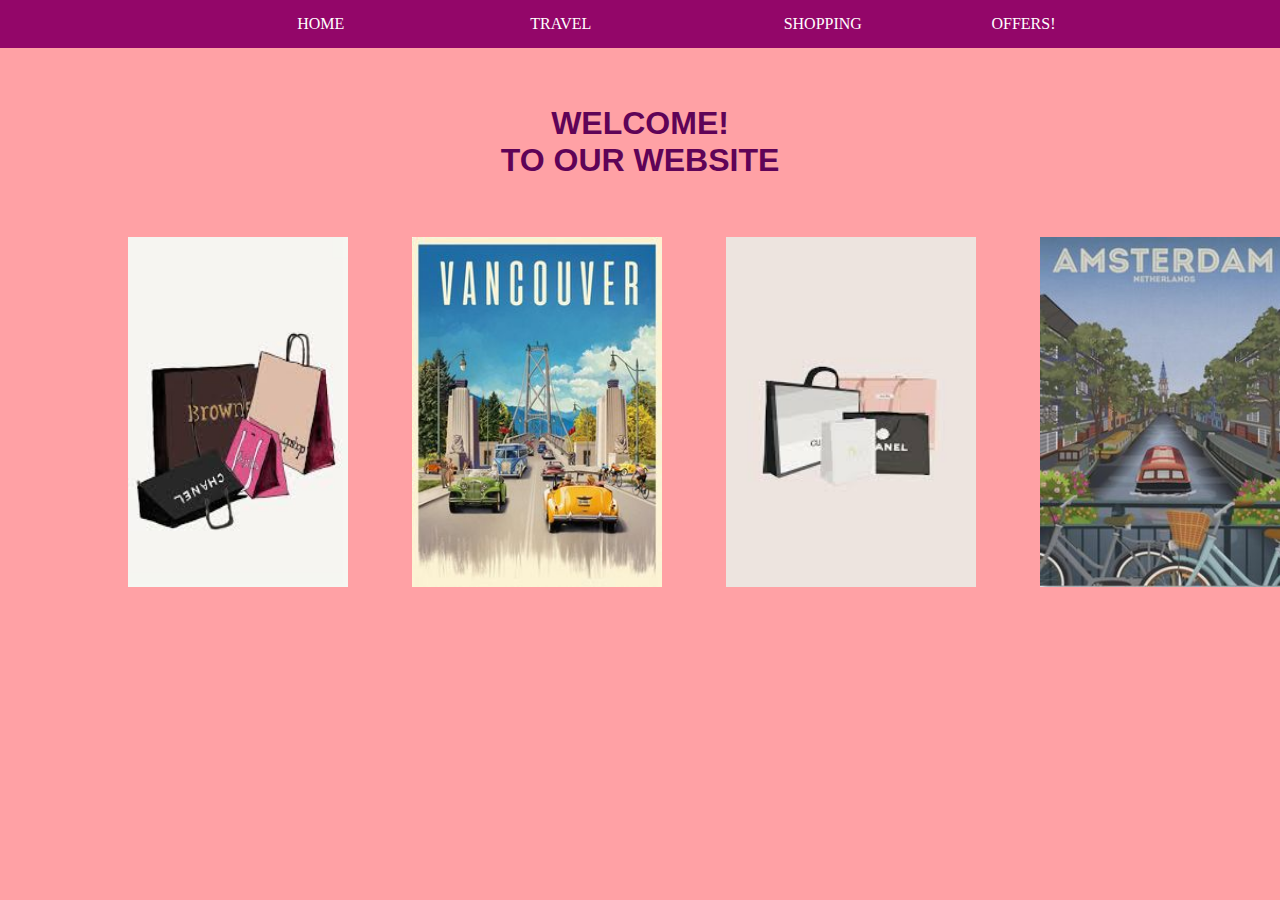
<file: Assignment 2/Index.html>
<!DOCTYPE html>
<html lang="en">
<head>
    <meta charset="UTF-8">
    <meta http-equiv="X-UA-Compatible" content="IE=edge">
    <meta name="viewport" content="width=device-width, initial-scale=1.0">
    <title>website</title>
    <link rel="stylesheet" href="nav.css">
</head>
<body>

    <nav class="navbar">
        <ul> 
            <li><a href="Index.html" target="_blank">HOME</a></li>
            <li><a href="Travel.html" target="_blank">TRAVEL</a></li>
            <li><a href="shopping.html" target="_blank" >SHOPPING</a></li>
            <li><a href="offer.html" target="_blank">OFFERS!</a></li>
        </ul>
    </nav>
<br><br>

    <main>
        <h1 style="font-size: xx-large; font-family: 'Gill Sans', 'Gill Sans MT', Calibri, 'Trebuchet MS', sans-serif; text-align: center;  color: #5f0357;">WELCOME! <br> TO OUR WEBSITE</h1>
    </main>
    <br><br>

    <div class=" boxes">
            
            
        <div class="box1"><a href="https://www.pinterest.ca/" target="_blank">
            <img src="sh2.jfif"  height="350px" width="220px" title="flower">
     </a>
     </div>
    
        <div class="box2"><img src="italy.jpg" height="350px" width="250px" alt="image"></div>
      
        <div class="box3"><img src="sh1.jfif"  height="350px" width="250px"alt="image"></div>

        <div class="box4"><img src="ams.jpg" height="350px" width="250px" alt="image"></div>
        
    </div>


</body>
</html>
</file>
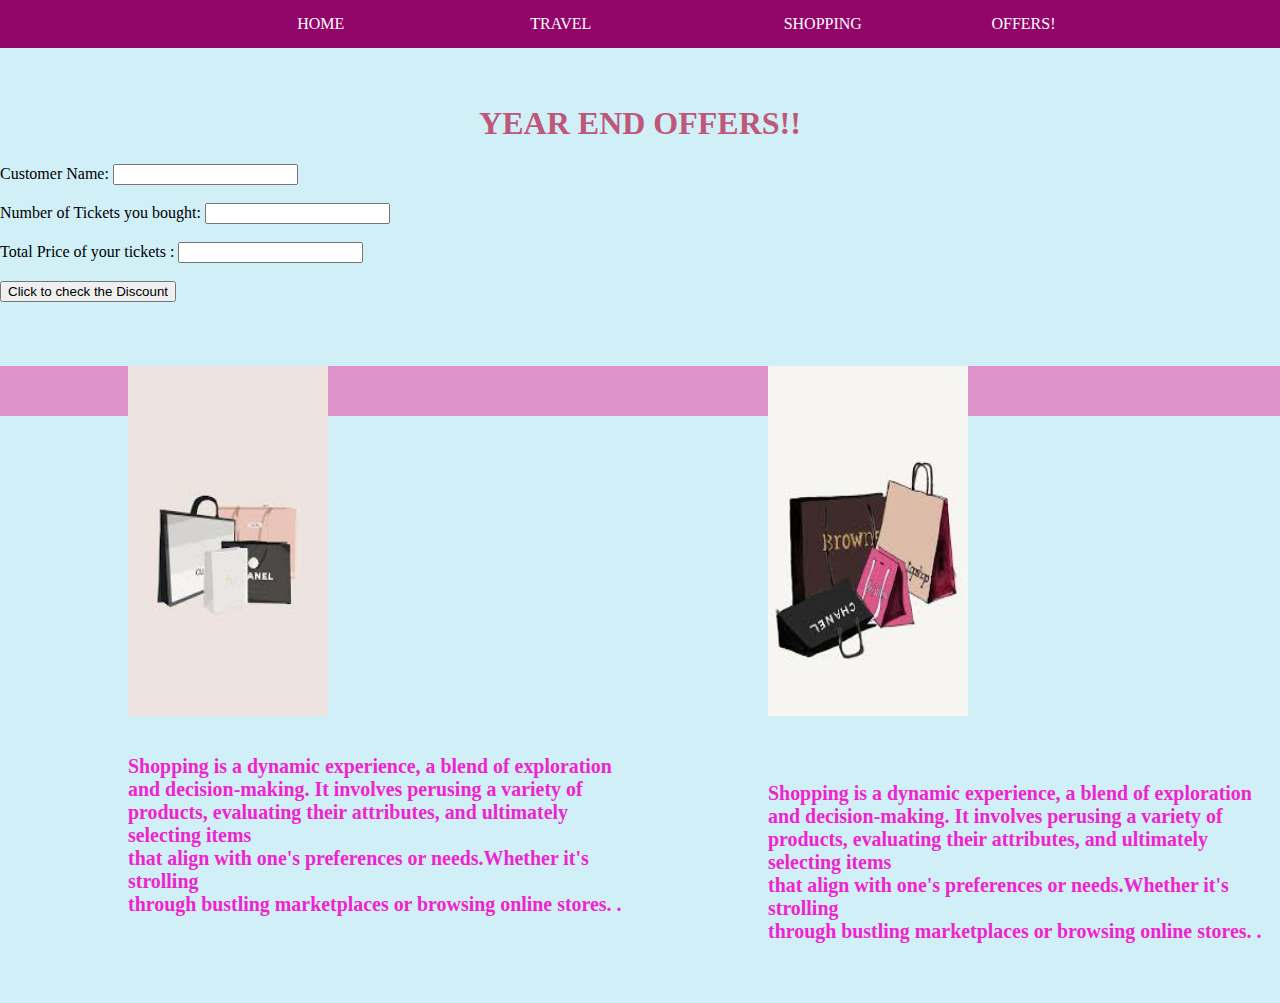
<file: Assignment 2/offer.html>
<!DOCTYPE html>
<html lang="en">
<head>
    <meta charset="UTF-8">
    <meta name="viewport" content="width=device-width, initial-scale=1.0">
    <title>Offers</title>
    <link rel="stylesheet" href="offer.css">
</head>
<body>
    <nav class="navbar">
        <ul> 
            <li><a href="Index.html" target="_blank">HOME</a></li>
            <li><a href="Travel.html" target="_blank">TRAVEL</a></li>
            <li><a href="shopping.html" target="_blank" >SHOPPING</a></li>
            <li><a href="offer.html" target="_blank">OFFERS!</a></li>
        </ul>
    </nav>
<br><br>
    
    <h1 style="text-align: center; color:rgb(190, 87, 122); font-weight:900;">YEAR END OFFERS!!</h1>

    Customer Name: 
    <input id="nameBox"  type="text"  > <br><br>

    Number of Tickets you bought:
    <input id="TicketBox"  type="text" > <br><br>

    Total Price of your tickets :
    <input id="PriceBox"  type="text" > <br><br>
    
    <button onclick="process()">
        Click to check the Discount

    </button>
    <div id="content">

    </div>

    <script src="offer.js">

    </script>
   

<div class="second">

    <div class="box1"> <a href="https://www.pinterest.ca/" target="_blank">
    <img src="sh1.jfif" height="350px" width="200px"  title="image2"></a>
    
    <h5 style="color: #ee24cf;">Shopping is a dynamic experience, a blend of exploration<br> and decision-making. It involves perusing a variety of products, evaluating their attributes, and ultimately selecting items <br>that align with one's preferences or needs.Whether it's strolling<br>  through bustling marketplaces or browsing online stores. .</h5></b> 
    <br> <br></div>


    <div class="box2"> <a href="https://www.pinterest.ca/" target="_blank">
        <img src="sh2.jfif" height="350px" width="200px"  title="image2"></a>
        
        <br> <br>   <h5 style="color: #ee24cf;">Shopping is a dynamic experience, a blend of exploration<br> and decision-making. It involves perusing a variety of products, evaluating their attributes, and ultimately selecting items <br>that align with one's preferences or needs.Whether it's strolling<br>  through bustling marketplaces or browsing online stores. .</h5></b> 

    </div>
  
    
</div>
</body>
</html>
</file>
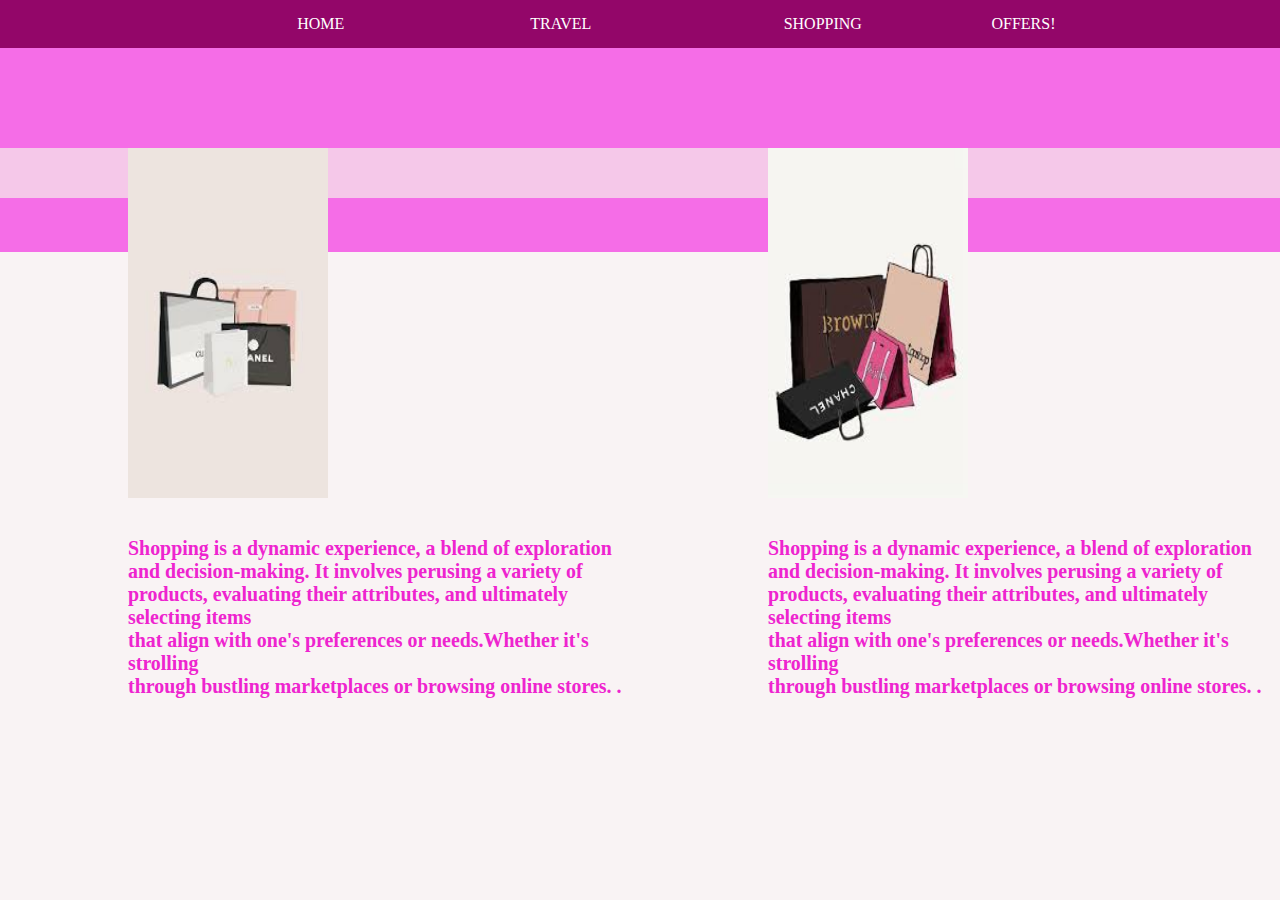
<file: Assignment 2/shopping.html>
<!DOCTYPE html>
<html lang="en">
<head>
    <meta charset="UTF-8">
    <meta name="viewport" content="width=device-width, initial-scale=1.0">
    <title>Shopping</title>
    <link rel="stylesheet" href="shopping.css">
</head>
<body>
    <section id="whole">
        <nav class="navbar">
            <ul> 
                <li><a href="Index.html" target="_blank">HOME</a></li>
                <li><a href="Travel.html" target="_blank">TRAVEL</a></li>
                <li><a href="shopping.html" target="_blank" >SHOPPING</a></li>
                <li><a href="offer.html" target="_blank">OFFERS!</a></li>
            </ul>
        </nav>
    <br><br>

    <div class="second">

        <div class="box1"> <a href="https://www.pinterest.ca/" target="_blank">
        <img src="sh1.jfif" height="350px" width="200px"  title="image2"></a>
        
        <h5 style="color: #ee24cf;">Shopping is a dynamic experience, a blend of exploration<br> and decision-making. It involves perusing a variety of products, evaluating their attributes, and ultimately selecting items <br>that align with one's preferences or needs.Whether it's strolling<br>  through bustling marketplaces or browsing online stores. .</h5></b> 
        </div>


        <div class="box2"> <a href="https://www.pinterest.ca/" target="_blank">
            <img src="sh2.jfif" height="350px" width="200px"  title="image2"></a>
            
            <h5 style="color: #ee24cf;">Shopping is a dynamic experience, a blend of exploration<br> and decision-making. It involves perusing a variety of products, evaluating their attributes, and ultimately selecting items <br>that align with one's preferences or needs.Whether it's strolling<br>  through bustling marketplaces or browsing online stores. .</h5></b> 

        </div>
      
        
    </div>
    <br><br> <br>
    </section>

    
</body>
</html>
</file>
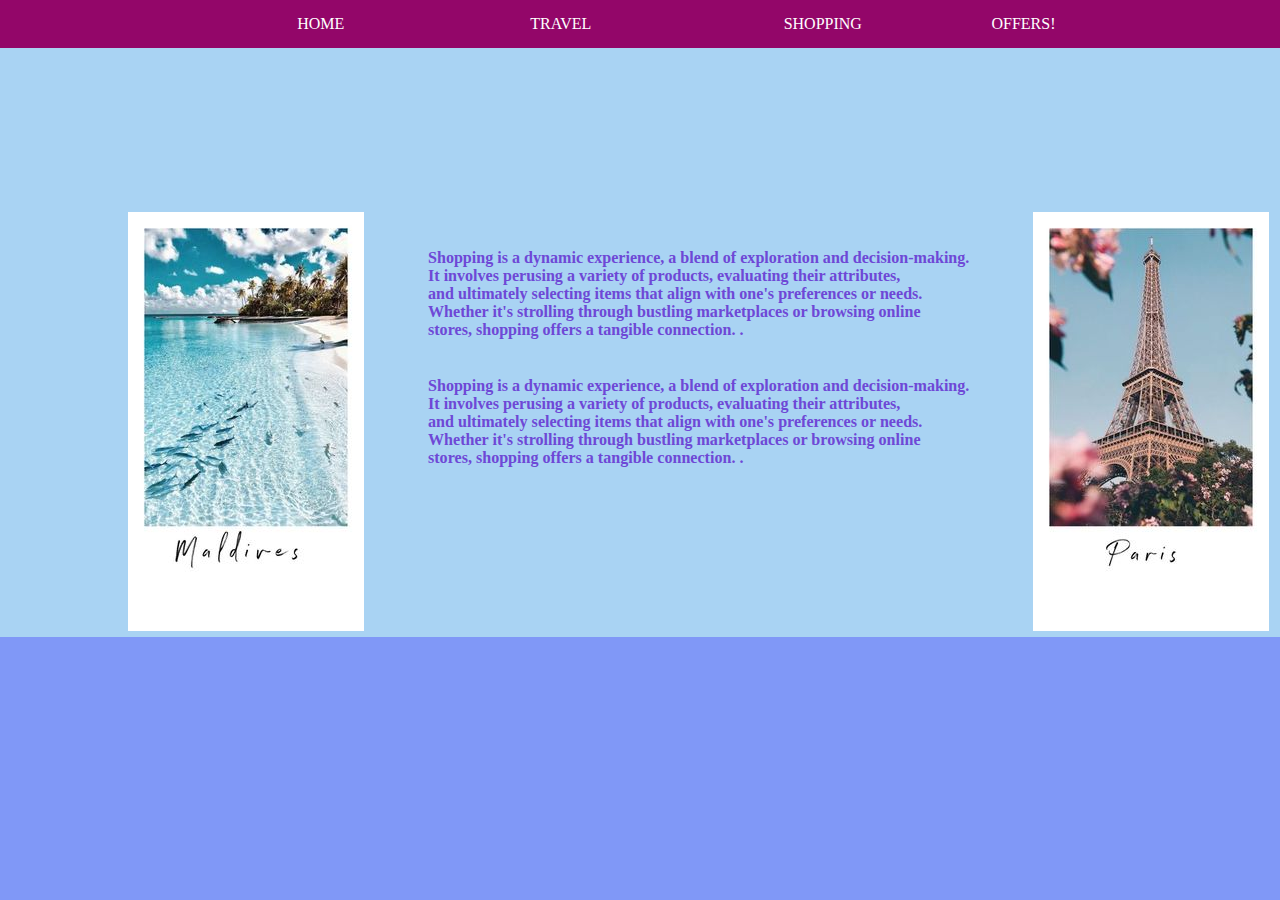
<file: Assignment 2/Travel.html>
<!DOCTYPE html>
<html lang="en">
<head>
    <meta charset="UTF-8">
    <meta name="viewport" content="width=device-width, initial-scale=1.0">
    <title>Travel</title>
    <link rel="stylesheet" href="Travel.css">
</head>
<body>

    <section id="whole">
    
        <nav class="navbar">
            <ul> 
                <li><a href="Index.html" target="_blank">HOME</a></li>
                <li><a href="Travel.html" target="_blank">TRAVEL</a></li>
                <li><a href="shopping.html" target="_blank" >SHOPPING</a></li>
                <li><a href="offer.html" target="_blank">OFFERS!</a></li>
            </ul>
        </nav>
    <br><br>
        <div class="third">

            <div class="pic2">
                <a href="https://www.pinterest.ca/" target="_blank">
                   <img src="mal.jpg"    title="image2">
               </a>
               </div>
            
               <div class="paragraph2">
                <h6 style="color: #6e48d6;">Shopping is a dynamic experience, a blend of exploration and decision-making.<br> It involves perusing a variety of products, evaluating their attributes,<br> and ultimately selecting items that align with one's preferences or needs.<br> Whether it's strolling through bustling marketplaces or browsing online <br>stores, shopping offers a tangible connection. .</h6></b> 

                <h6 style="color: #6e48d6;">Shopping is a dynamic experience, a blend of exploration and decision-making.<br> It involves perusing a variety of products, evaluating their attributes,<br> and ultimately selecting items that align with one's preferences or needs.<br> Whether it's strolling through bustling marketplaces or browsing online <br>stores, shopping offers a tangible connection. .</h6></b> 
             </div> 
             
             <div class="pic3">
               <a href="https://www.pinterest.ca/" target="_blank">
                  <img src="paris.jpg"   title="image2">
              </a>
              </div>
            
            </div>
    </section>
   
    
</body>
</html>
</file>
<file: Assignment 2/nav.css>
body{
    margin: 0px;
    background-color: rgb(255 161 165);
}
main{
    margin-left: 20px;
    margin-right: 20px;
}

.navbar ul{
    list-style-type: none;
    background-color: hsl(318, 92%, 30%);
    padding: 0px;
    margin: 0px;
    overflow: hidden;
}
.navbar a{
    color: white;
    text-decoration: none;
    padding: 15px;
    display: block;
    text-align: center;
    margin-left: 200%;
}
.navbar a:hover{
    background-color: hsl(305, 82%, 69%);
    width: 90%;
}
.navbar li{
    float: left;
    margin-left: 10%;

}

.boxes{
    display: flex;
    
    
}
#whole{
  background-color: rgb(230, 249, 135);  
  font-family: 'PT Sans Narrow', sans-serif;
}


.box1{
    margin-left: 10%;
}
.box2{
    margin-left: 5%;
}
.box3{
    margin-left: 5%;
}
.box4{
    margin-left: 5%;
}
</file>
<file: Assignment 2/offer.css>
body{
    margin: 0px;
    background-color: rgb(208, 239, 247);
}
main{
    margin-left: 20px;
    margin-right: 20px;
}

.navbar ul{
    list-style-type: none;
    background-color: hsl(318, 92%, 30%);
    padding: 0px;
    margin: 0px;
    overflow: hidden;
}
.navbar a{
    color: white;
    text-decoration: none;
    padding: 15px;
    display: block;
    text-align: center;
    margin-left: 200%;
}
.navbar a:hover{
    background-color: hsl(305, 82%, 69%);
    width: 90%;
}
.navbar li{
    float: left;
    margin-left: 10%;

}


.second{
    display: flex;
    margin-top: 5%;
    font-size: x-large;
    background-color: rgb(222, 148, 202);
}


.box1{
    margin-left: 10%;
    height: 50px;
}

.box2{
    margin-left: 10%;
    height: 50px;
}
</file>
<file: Assignment 2/shopping.css>
body{
    margin: 0px;
    background-color: rgb(249, 243, 244);
}
main{
    margin-left: 20px;
    margin-right: 20px;
}

.navbar ul{
    list-style-type: none;
    background-color: hsl(318, 92%, 30%);
    padding: 0px;
    margin: 0px;
    overflow: hidden;
}
.navbar a{
    color: white;
    text-decoration: none;
    padding: 15px;
    display: block;
    text-align: center;
    margin-left: 200%;
}
.navbar a:hover{
    background-color: hsl(296, 82%, 78%);
    width: 90%;
}
.navbar li{
    float: left;
    margin-left: 10%;

}


#whole{
    background-color: rgb(245, 109, 231);

}
.second{
    display: flex;
    margin-top: 5%;
    font-size: x-large;
    background-color: rgb(245, 200, 233);
}


.box1{
    margin-left: 10%;
    height: 50px;
}

.box2{
    margin-left: 10%;
    height: 50px;
}
</file>
<file: Assignment 2/Travel.css>
body{
    margin: 0px;
    background-color: rgb(128, 152, 247);
}
main{
    margin-left: 20px;
    margin-right: 20px;
}

.navbar ul{
    list-style-type: none;
    background-color: hsl(318, 92%, 30%);
    padding: 0px;
    margin: 0px;
    overflow: hidden;
}
.navbar a{
    color: white;
    text-decoration: none;
    padding: 15px;
    display: block;
    text-align: center;
    margin-left: 200%;
}
.navbar a:hover{
    background-color: hsl(305, 82%, 69%);
    width: 90%;
}
.navbar li{
    float: left;
    margin-left: 10%;

}




#whole{
    
    background-color: rgb(169, 211, 243);
   
}

.third{

    display:flex;
    margin-top: 10%;
    font-size: x-large;}


    .pic2{
        margin-left: 10%;
        
    }
    
    .paragraph2{
        margin-left: 5%;
        text-align: left;
    }
    
    .pic3{
        margin-left: 5%;
    }
</file>
